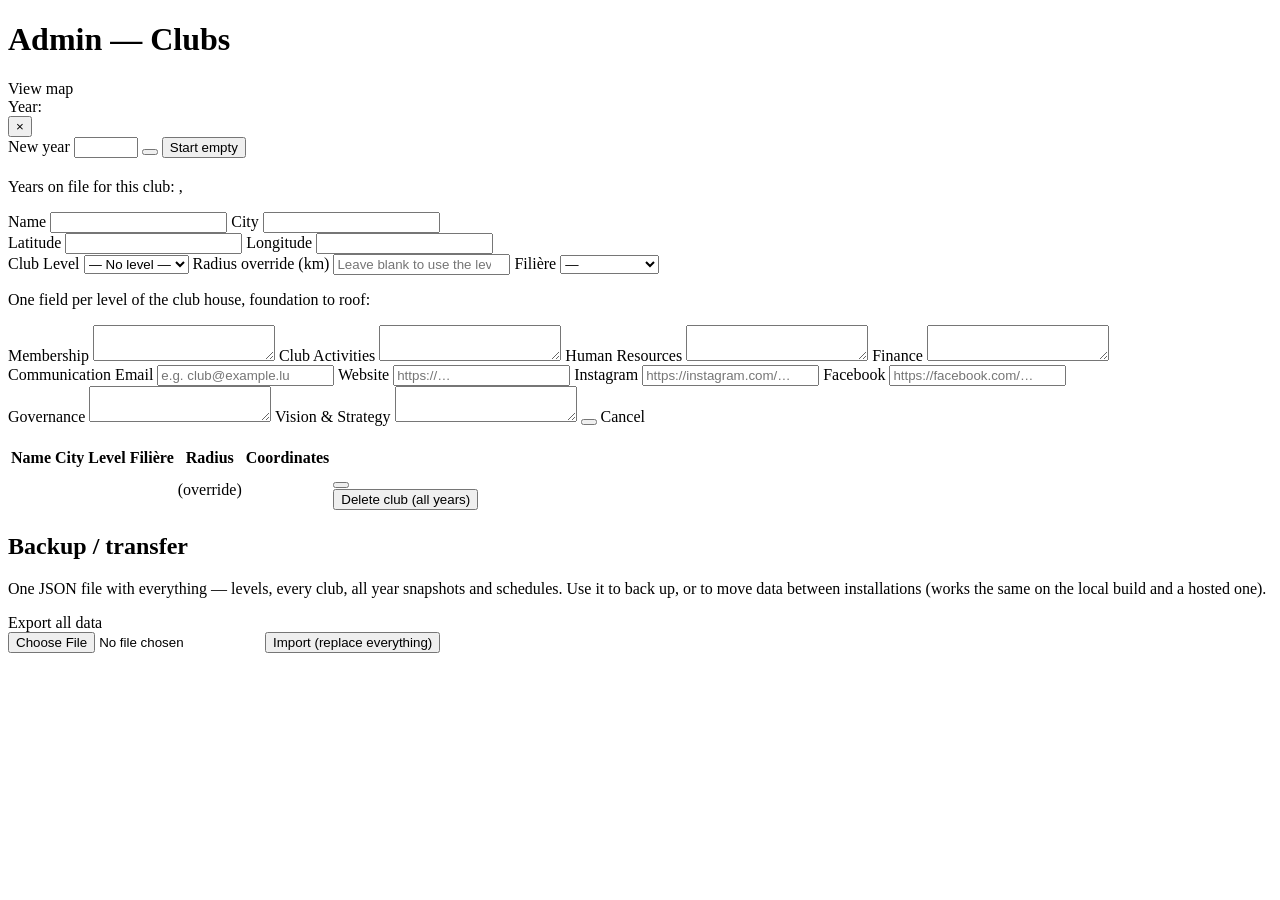
<file: src/main/resources/templates/admin/clubs.html>
<!DOCTYPE html>
<html lang="en" xmlns:th="http://www.thymeleaf.org">
<head>
    <meta charset="UTF-8">
    <title>Admin — Badminton Clubs</title>
    <meta name="viewport" content="width=device-width, initial-scale=1">
    <link rel="stylesheet" th:href="@{/css/style.css}"/>
</head>
<body>
    <header>
        <h1>Admin — Clubs</h1>
        <a class="header-link" th:href="@{/}">View map</a>
    </header>

    <!--
        Every field below (except name/city/lat/lng, which live on the club
        itself) belongs to one year's snapshot. Switching the year picker
        reloads the list for that year; editing a club always edits (or, if
        that year has no snapshot yet, creates) the snapshot for whichever
        year the form's "Year" field says.
    -->
    <div class="admin-year-bar">
        <span>Year:</span>
        <span th:each="y : ${years}" class="admin-year-item">
            <a th:href="@{/admin/clubs(year=${y})}"
               th:text="${y}" th:classappend="${y == selectedYear} ? ' admin-year-active'" class="admin-year-link"></a>
            <form th:action="@{/admin/clubs/years/{year}/delete(year=${y})}" method="post" class="admin-year-delete-form"
                  th:attr="onsubmit=|return confirm('Delete ALL club data for year ${y}? This removes every club\'s snapshot for that year across the whole app and cannot be undone.');|">
                <button type="submit" class="admin-year-delete" th:title="'Delete year ' + ${y}">&times;</button>
            </form>
        </span>

        <form th:action="@{/admin/clubs/years}" method="post" class="admin-year-create">
            <label>New year
                <input type="number" name="year" min="2000" max="2100" th:value="${selectedYear + 1}" required/>
            </label>
            <button type="submit" name="copyFromYear" th:value="${selectedYear}"
                    th:text="'Create from ' + ${selectedYear}"></button>
            <button type="submit" name="startEmpty" value="true" class="admin-year-empty">Start empty</button>
        </form>
    </div>

    <main class="admin">
        <section class="admin-form">
            <h2 th:text="${editingId != null} ? 'Edit club — ' + ${clubForm.year} : 'Add a club — ' + ${clubForm.year}"></h2>
            <p th:if="${isNewYearForClub != null and isNewYearForClub}" class="admin-form-hint admin-form-hint-highlight"
               th:text="'No data on file for this club in ' + ${clubForm.year} + ' yet — fields below are pre-filled from its most recent prior year. Saving will create a new snapshot for ' + ${clubForm.year} + ' rather than changing any earlier year.'"></p>
            <p th:if="${clubYears != null}" class="admin-form-hint">
                Years on file for this club:
                <span th:each="y, iter : ${clubYears}">
                    <a th:href="@{/admin/clubs/{id}/edit(id=${editingId},year=${y})}" th:text="${y}"
                       th:classappend="${y == clubForm.year} ? ' admin-year-active'" class="admin-year-link"></a><span th:if="${!iter.last}">, </span>
                </span>
            </p>
            <!--
                Latitude/longitude are entered by hand for now. The natural
                next step is a "look up city" action here that geocodes the
                city name (e.g. via the free Nominatim/OSM API) and fills
                these two fields in automatically.
            -->
            <form th:action="${editingId != null} ? @{/admin/clubs/{id}/years/{year}/update(id=${editingId},year=${clubForm.year})} : @{/admin/clubs}"
                  th:object="${clubForm}" method="post">
                <input type="hidden" th:field="*{year}"/>
                <label>
                    Name
                    <input type="text" th:field="*{name}" required/>
                </label>
                <label>
                    City
                    <input type="text" th:field="*{city}" required/>
                </label>
                <div class="admin-form-row">
                    <label>
                        Latitude
                        <input type="number" step="any" th:field="*{latitude}" required/>
                    </label>
                    <label>
                        Longitude
                        <input type="number" step="any" th:field="*{longitude}" required/>
                    </label>
                </div>
                <label>
                    Club Level
                    <select th:field="*{levelId}">
                        <option value="">— No level —</option>
                        <option th:each="lvl : ${levels}" th:value="${lvl.level}"
                                th:text="${lvl.level} + ' - ' + ${lvl.label} + ' (' + ${lvl.radiusKm} + ' km)'"></option>
                    </select>
                </label>
                <label>
                    Radius override (km)
                    <input type="number" step="any" th:field="*{radiusOverrideKm}"
                           placeholder="Leave blank to use the level's default"/>
                </label>
                <label>
                    Filière
                    <select th:field="*{filiere}">
                        <option value="">—</option>
                        <option value="Performance">Performance</option>
                        <option value="Active for life">Active for life</option>
                        <option value="Non affilié">Non affilié</option>
                    </select>
                </label>
                <p class="admin-form-hint">One field per level of the club house, foundation to roof:</p>
                <label class="level-membership">
                    Membership
                    <textarea th:field="*{membership}" rows="2"></textarea>
                </label>
                <label class="level-club-activities">
                    Club Activities
                    <textarea th:field="*{clubActivities}" rows="2"></textarea>
                </label>
                <label class="level-human-resources">
                    Human Resources
                    <textarea th:field="*{humanResources}" rows="2"></textarea>
                </label>
                <label class="level-finance">
                    Finance
                    <textarea th:field="*{finance}" rows="2"></textarea>
                </label>
                <div class="level-communication admin-form-group">
                    <span class="admin-form-group-label">Communication</span>
                    <label>
                        Email
                        <input type="email" th:field="*{communicationEmail}" placeholder="e.g. club@example.lu"/>
                    </label>
                    <label>
                        Website
                        <input type="url" th:field="*{communicationWebsite}" placeholder="https://…"/>
                    </label>
                    <label>
                        Instagram
                        <input type="url" th:field="*{communicationInstagram}" placeholder="https://instagram.com/…"/>
                    </label>
                    <label>
                        Facebook
                        <input type="url" th:field="*{communicationFacebook}" placeholder="https://facebook.com/…"/>
                    </label>
                </div>
                <label class="level-governance">
                    Governance
                    <textarea th:field="*{governance}" rows="2"></textarea>
                </label>
                <label class="level-vision-strategy">
                    Vision &amp; Strategy
                    <textarea th:field="*{visionStrategy}" rows="2"></textarea>
                </label>
                <button type="submit" th:text="${editingId != null} ? 'Save ' + ${clubForm.year} : 'Add club'"></button>
                <a th:if="${editingId != null}" th:href="@{/admin/clubs(year=${selectedYear})}" class="admin-cancel">Cancel</a>
            </form>
        </section>

        <section class="admin-list">
            <h2 th:text="'Clubs in ' + ${selectedYear}"></h2>
            <table>
                <thead>
                    <tr>
                        <th>Name</th>
                        <th>City</th>
                        <th>Level</th>
                        <th>Filière</th>
                        <th>Radius</th>
                        <th>Coordinates</th>
                        <th></th>
                    </tr>
                </thead>
                <tbody>
                    <tr th:each="club : ${clubs}">
                        <td><a th:href="@{/admin/clubs/{id}/edit(id=${club.id},year=${selectedYear})}" th:text="${club.name}"></a></td>
                        <td th:text="${club.city}"></td>
                        <td th:text="${club.level != null} ? ${club.level.label} : '—'"></td>
                        <td th:text="${club.filiere != null and !club.filiere.isEmpty()} ? ${club.filiere} : '—'"></td>
                        <td>
                            <span th:text="${club.effectiveRadiusKm != null} ? ${club.effectiveRadiusKm} + ' km' : '—'"></span>
                            <span th:if="${club.radiusOverrideKm != null}" class="admin-radius-override">(override)</span>
                        </td>
                        <td th:text="${club.latitude} + ', ' + ${club.longitude}"></td>
                        <td>
                            <form th:action="@{/admin/clubs/{id}/years/{year}/delete(id=${club.id},year=${selectedYear})}" method="post">
                                <button type="submit" class="admin-delete" title="Removes this club's data for this year only"
                                        th:text="'Remove from ' + ${selectedYear}"></button>
                            </form>
                            <form th:action="@{/admin/clubs/{id}/delete(id=${club.id},year=${selectedYear})}" method="post"
                                  onsubmit="return confirm('Delete this club entirely, including every year\'s data?');">
                                <button type="submit" class="admin-delete">Delete club (all years)</button>
                            </form>
                        </td>
                    </tr>
                </tbody>
            </table>
        </section>
    </main>

    <section class="admin-data-transfer">
        <h2>Backup / transfer</h2>
        <p class="admin-form-hint">
            One JSON file with everything — levels, every club, all year snapshots and schedules.
            Use it to back up, or to move data between installations (works the same on the local
            build and a hosted one).
        </p>

        <p th:if="${importMessage}" th:text="${importMessage}" class="admin-data-ok"></p>
        <p th:if="${importError}" th:text="${importError}" class="admin-data-err"></p>

        <div class="admin-data-actions">
            <a th:href="@{/admin/export}" class="admin-data-export">Export all data</a>

            <form th:action="@{/admin/import}" method="post" enctype="multipart/form-data"
                  onsubmit="return confirm('This REPLACES all clubs, year snapshots and schedules with the contents of the file. This cannot be undone. Continue?');">
                <input type="file" name="file" accept="application/json,.json" required/>
                <button type="submit">Import (replace everything)</button>
            </form>
        </div>
    </section>
</body>
</html>
</file>
